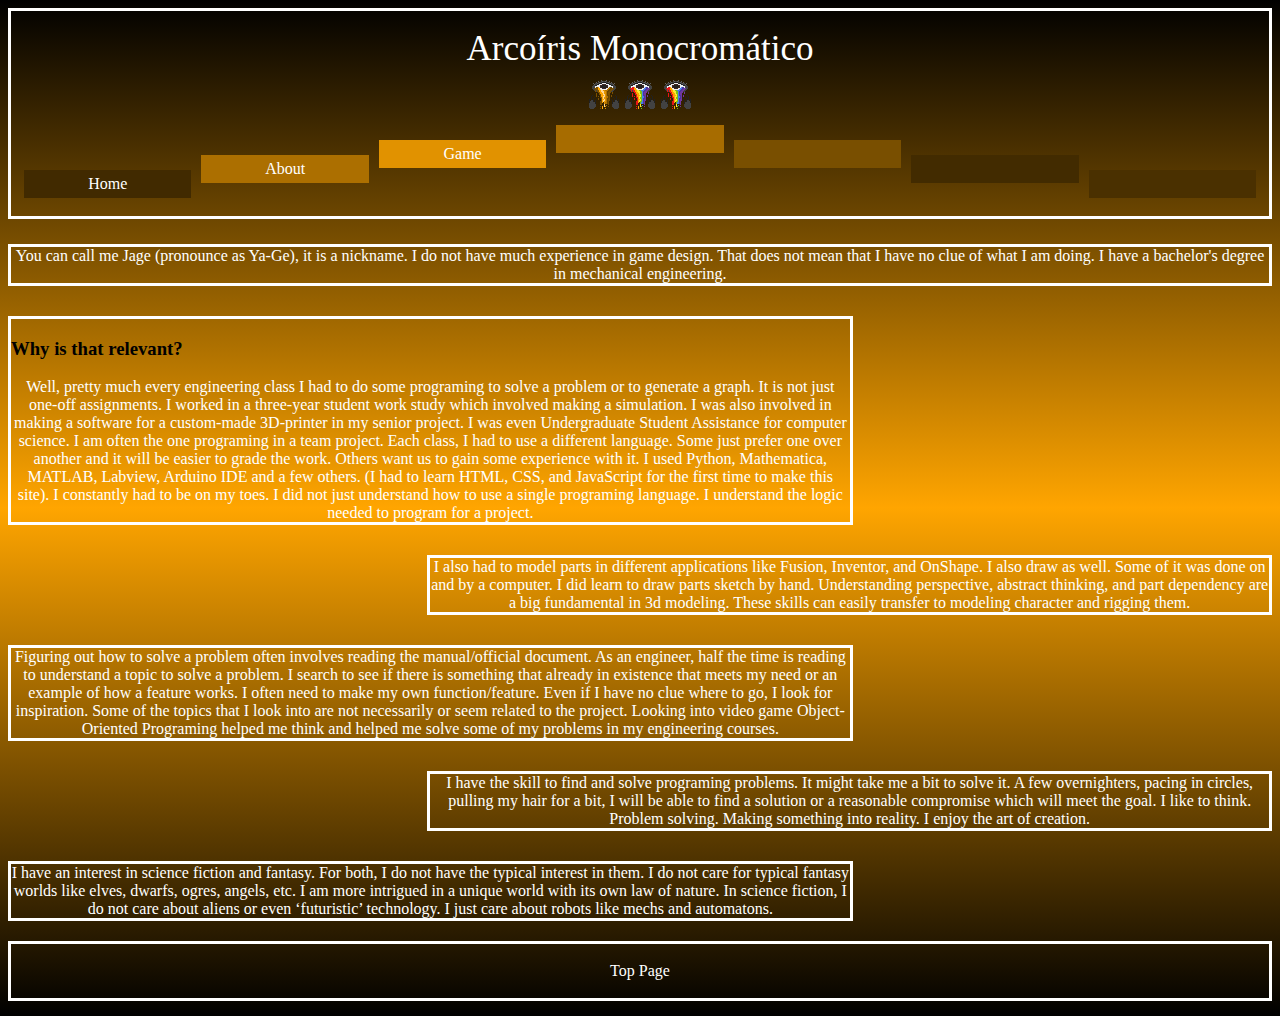
<file: AboutPage.html>
<! DOCTYPE html>
<html>

	<head>
		<title>Home Page</title>
		<link rel = "stylesheet" href = "CSS_Template/General_Format.css">
		<link rel = "stylesheet" href = "CSS_Template/Navigation_Button.css">
	</head>


	<body id = "PageBody" onload = "UpdatePageColor(1)">

		<header>
			<div class = "web-name">
				Arco&iacuteris Monocrom&aacutetico
			</div>
			
			<img id = "logo" src = "Pictures/Eye_WithRainbow.png">
			<img id = "back-logo" src = "Pictures/Logo_V3.png">
			<img id = "front-logo" src = "Pictures/Logo_V3.png">
		
				
			<div class = "page-container">
				<a id = "red-button" onmouseover = "mouseOver(0)" onmouseout="mouseOut(0)" class = "page-link" href = "https://arcoirismonocromatico.com/">
					Home
				</a>

				<a id = "orange-button" onmouseover = "mouseOver(1)" onmouseout="mouseOut(1)" class = "page-link"  href = "AboutPage.html">
					About
				</a>

				<a id = "yellow-button" onmouseover = "mouseOver(2)" onmouseout="mouseOut(2)" class = "page-link" href = "GamePage.html">
					Game
				</a>

				<a id = "green-button" onmouseover = "mouseOver(3)" onmouseout="mouseOut(3)" class = "page-link" href = "404.html"></a>

				<a id = "blue-button" onmouseover = "mouseOver(4)" onmouseout="mouseOut(4)" class = "page-link" href = "404.html"></a>

				<a id = "indigo-button" onmouseover = "mouseOver(5)" onmouseout="mouseOut(5)" class = "page-link" href = "404.html"></a>

				<a id = "violet-button" onmouseover = "mouseOver(6)" onmouseout="mouseOut(6)" class = "page-link" href = "404.html"></a>
			</div>
			
		</header>
		
	<div class = "page-container">

			<div class = "large-container">
				
				<p>
					You can call me Jage (pronounce as Ya-Ge), it is a nickname. I do not have much experience in game design. That does not mean that I have no clue of what I am doing. I have a bachelor's degree in mechanical engineering. 
				</p>
			</div>
			
		</div>

		<div class = "page-container">

			<div class = "large-container">
				<h3>Why is that relevant?</h3>
				<p>
					Well, pretty much every engineering class I had to do some programing to solve a problem or to generate a graph. It is not just one-off assignments.  I worked in a three-year student work study which involved making a simulation. I was also involved in making a software for a custom-made 3D-printer in my senior project. I was even Undergraduate Student Assistance for computer science. I am often the one programing in a team project.  Each class, I had to use a different language. Some just prefer one over another and it will be easier to grade the work. Others want us to gain some experience with it. I used Python, Mathematica, MATLAB, Labview, Arduino IDE and a few others. (I had to learn HTML, CSS, and JavaScript for the first time to make this site). I constantly had to be on my toes. I did not just understand how to use a single programing language. I understand the logic needed to program for a project. 
				</p>
			</div>
			<div class = "small-empty-space"></div>
		</div>

		<div class = "page-container">
			<div class = "small-empty-space"></div>
			<div class = "large-container">
				<p>
					I also had to model parts in different applications like Fusion, Inventor, and OnShape. I also draw as well. Some of it was done on and by a computer. I did learn to draw parts sketch by hand. Understanding perspective, abstract thinking, and part dependency are a big fundamental in 3d modeling. These skills can easily transfer to modeling character and rigging them.
				</p>
			</div>
		</div>

		<div class = "page-container">
			
			<div class = "large-container">
				
				<p>
					Figuring out how to solve a problem often involves reading the manual/official document. As an engineer, half the time is reading to understand a topic to solve a problem. I search to see if there is something that already in existence that meets my need or an example of how a feature works. I often need to make my own function/feature. Even if I have no clue where to go, I look for inspiration. Some of the topics that I look into are not necessarily or seem related to the project. Looking into video game Object-Oriented Programing helped me think and helped me solve some of my problems in my engineering courses.
				</p>
			</div>

			<div class = "small-empty-space"></div>
		</div> 

		<div class = "page-container">
			<div class = "small-empty-space"></div>
			<div class = "large-container">
				
				<p>
					I have the skill to find and solve programing problems. It might take me a bit to solve it. A few overnighters, pacing in circles, pulling my hair for a bit, I will be able to find a solution or a reasonable compromise which will meet the goal. I like to think. Problem solving. Making something into reality. I enjoy the art of creation.
				</p>
			</div>
			
		</div> 

		<div class = "page-container">
			
			<div class = "large-container">
				
				<p>
					I have an interest in science fiction and fantasy. For both, I do not have the typical interest in them. I do not care for typical fantasy worlds like elves, dwarfs, ogres, angels, etc. I am more intrigued in a unique world with its own law of nature. In science fiction, I do not care about aliens or even ‘futuristic’ technology. I just care about robots like mechs and automatons. 
				</p>
			</div>
			<div class = "small-empty-space"></div>
			
		</div> 


		<footer>
			<div>
				<p onclick = "goToTop()" class = "clickable">
					Top Page
				</p>
			</div>
		</footer>

		<script src = "JavaScript/ColorMixer.js"></script>
		<script src = "JavaScript/PageFunctions.js"></script>
	</body>

	

</html>
</file>
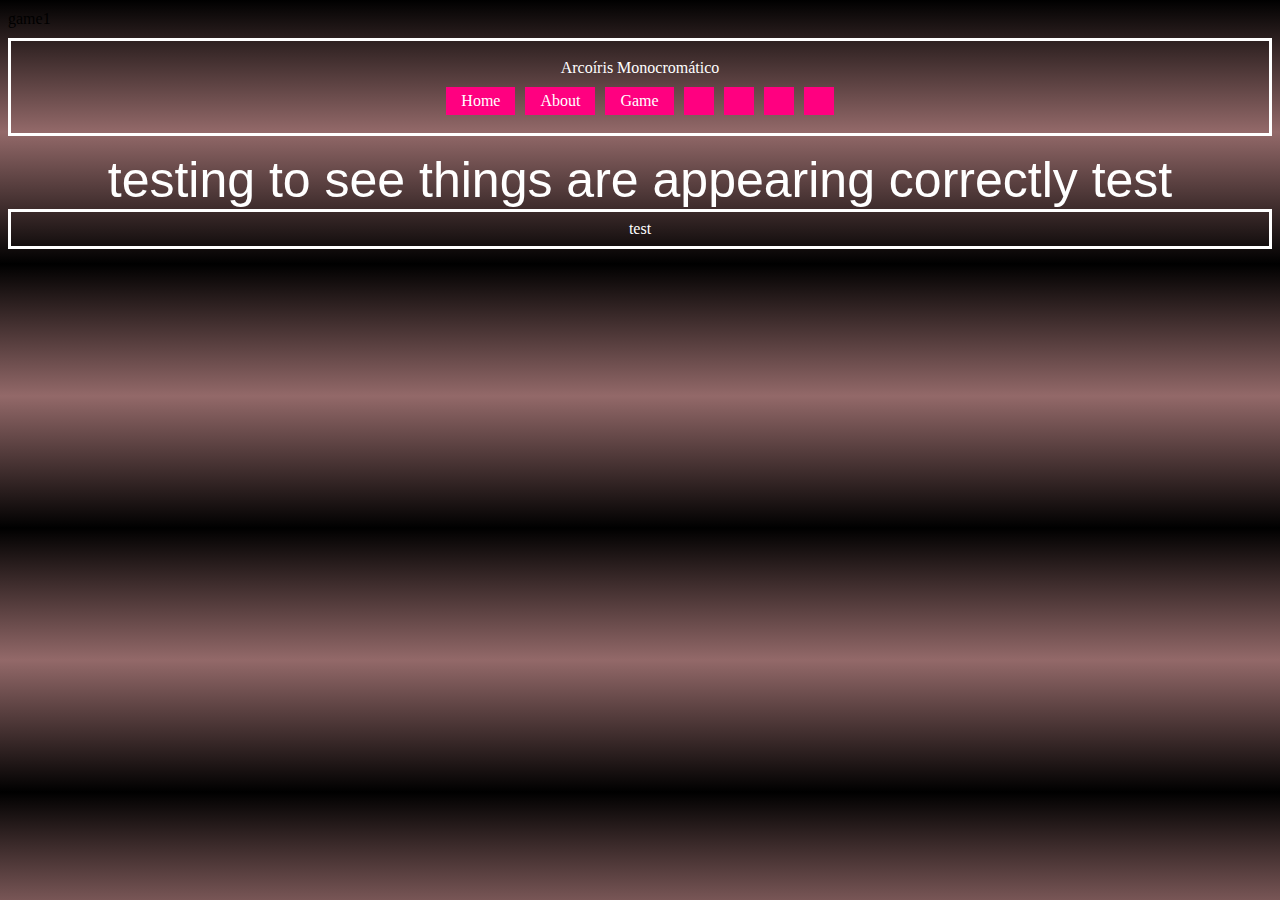
<file: Game1.html>
<!DOCTYPE html>
<html>
    <head>

    </head>
    <body>
        <div>
            game1
        </div>
    </body>
</html>
<! DOCTYPE html>
<html>

	<head>
		<title>Home Page</title>
		<link rel = "stylesheet" href = "CSS_Template/General_Format.css">
		<link rel = "stylesheet" href = "CSS_Template/Navigation_Button.css">
	</head>


	<body>

		<header>
			<div>
				Arco&iacuteris Monocrom&aacutetico
			</div>
				
			<div class = "page-container">
				<a class = "page-link red-button" href = "HomePage.html">
					Home
				</a>

				<a class = "page-link orange-button"  href = "AboutPage.html">
					About
				</a>

				<a class = "page-link yellow-button" href = "GamePage.html">
					Game
				</a>

				<a class = "page-link green-button"></a>
				<a class = "page-link blue-button"></a>
				<a class = "page-link indigo-button"></a>
				<a class = "page-link violet-button"></a>
			</div>
			
			
			
			

		</header>
		
		<p class = "text-format">
			testing to see things are appearing correctly test

		</p>

		<footer>
			<p>
				test 
			</p>
		</footer>

	</body>

	

</html>
</file>
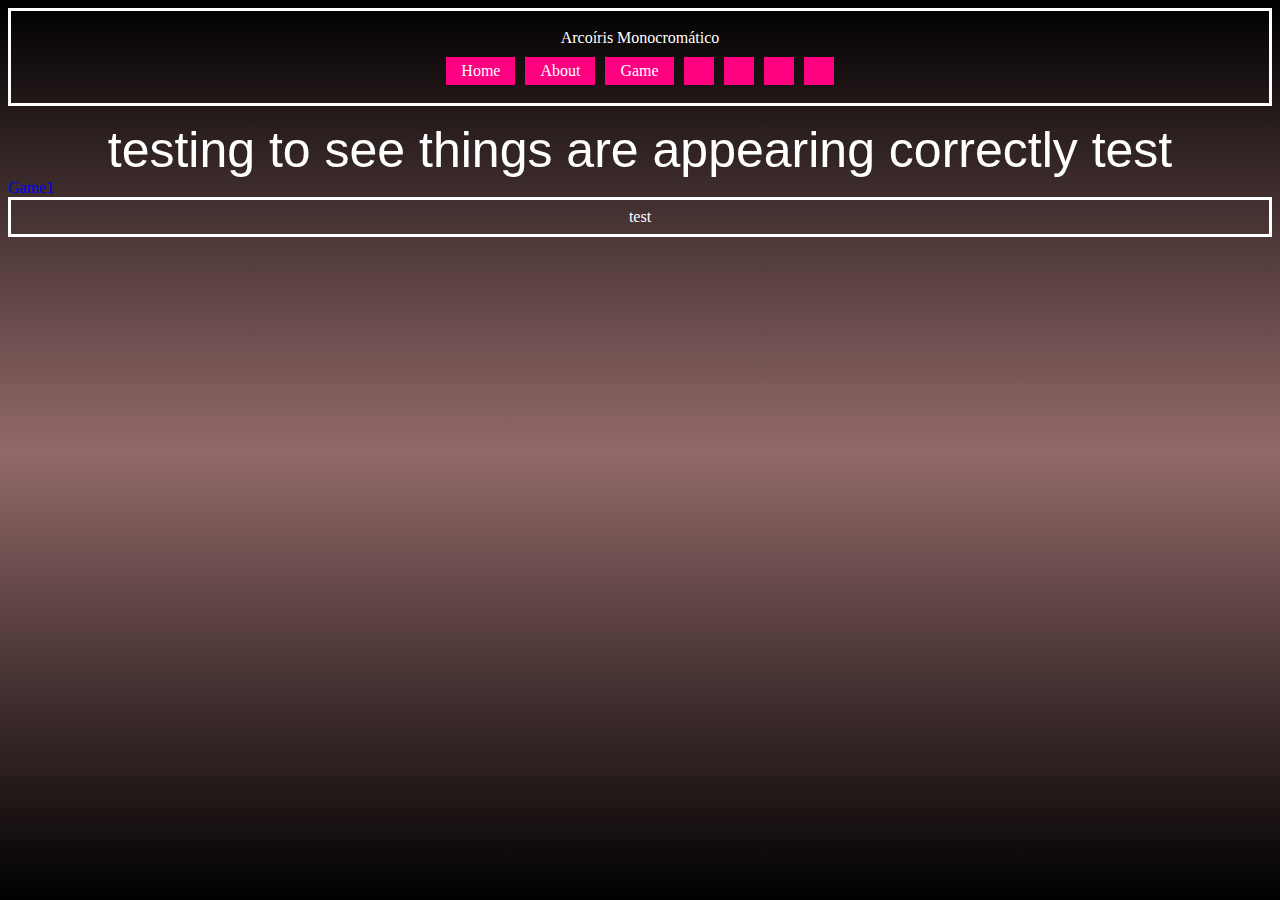
<file: GamePage.html>
<! DOCTYPE html>
<html>

	<head>
		<title>Home Page</title>
		<link rel = "stylesheet" href = "CSS_Template/General_Format.css">
		<link rel = "stylesheet" href = "CSS_Template/Navigation_Button.css">
	</head>


	<body>

		<header>
			<div>
				Arco&iacuteris Monocrom&aacutetico
			</div>
				
			<div class = "page-container">
				<a class = "page-link red-button" href = "HomePage.html">
					Home
				</a>

				<a class = "page-link orange-button"  href = "AboutPage.html">
					About
				</a>

				<a class = "page-link yellow-button" href = "GamePage.html">
					Game
				</a>

				<a class = "page-link green-button"></a>
				<a class = "page-link blue-button"></a>
				<a class = "page-link indigo-button"></a>
				<a class = "page-link violet-button"></a>
			</div>

		</header>
		
		<p class = "text-format">
			testing to see things are appearing correctly test

		</p> 

        <a href = "Game1.html">Game1</a>

		<footer>
			<p>
				test 
			</p>
		</footer>

	</body>

	

</html>
</file>
<file: CSS_Template/General_Format.css>
p
{
	color: white;
	margin-top: 0;
	margin-bottom: 0;
	text-align: center;
}

header, footer
{
	color: white;
	border:solid;

	text-align: center;
	margin-bottom: 15px;

	padding-top: 8px;
	padding-bottom: 8px;
	padding-left: 8px;
	padding-right: 8px;

}

body
{
	background-color: black;
	background-image: linear-gradient(to top, black, #936969, black);
}

nav
{
	text-align: center;
	padding-top: 30px;
	padding-bottom: 30px;
}

div
{
	margin-top: 10px;
	margin-bottom: 10px;
}

a:link, a:visited
{
	
	text-decoration: none;
	
}

.web-name
{
	font-size: 35px;
}

.page-container
{
	display: flex;
	flex-direction: row;
	justify-content: center;
	align-items: space-between;
}

.page-link
{
	background-color: rgb(255, 0, 128);
	color: white;
	

	padding-top: 5px;
	padding-bottom: 5px;
	padding-left: 15px;
	padding-right: 15px;

	margin-left: 5px;
	margin-right: 5px;
	transition: background-color 1s, color 1s;

	cursor: pointer;

}

.text-format
{
	font-family: Arial;
	font-size: 50px;
	
}

.logo
{
	width: 250px;
	object-fit: cover;
	image-rendering: pixelated;
}

.small-container
{
	border: solid;
	border-color: white;

	flex: 1;
}

.small-empty-space
{
	flex: 1;
}

.large-container
{
	border:solid;
	border-color: white;

	flex: 2;
}

.large-empty-space
{
	flex: 2;
}
</file>
<file: CSS_Template/Navigation_Button.css>
#red-button
{
    background-color: #e81416;
    flex:1;
    margin-top: 45px;
    margin-bottom: 0px;
}

#orange-button
{
    background-color: #ffa500;
    flex: 1;
    margin-top: 30px;
    margin-bottom: 15px;
}

#yellow-button
{
    background-color: #faeb36;
    flex:1;
    margin-top: 15px;
    margin-bottom: 30px;
}

#green-button
{
    background-color: #79c314;
    flex:1;
    margin-top: 0px;
    margin-bottom: 45px;
}

#blue-button
{
    background-color: #487de7;
    flex:1;   
    margin-top: 15px;
    margin-bottom: 30px;
}

#indigo-button
{
    background-color: #4b369d;
    flex:1;
    margin-top: 30px;
    margin-bottom: 15px;
}

#violet-button
{
    background-color: #70369d;
    flex:1;
    margin-top: 45px;
    margin-bottom: 0px;
}
</file>
